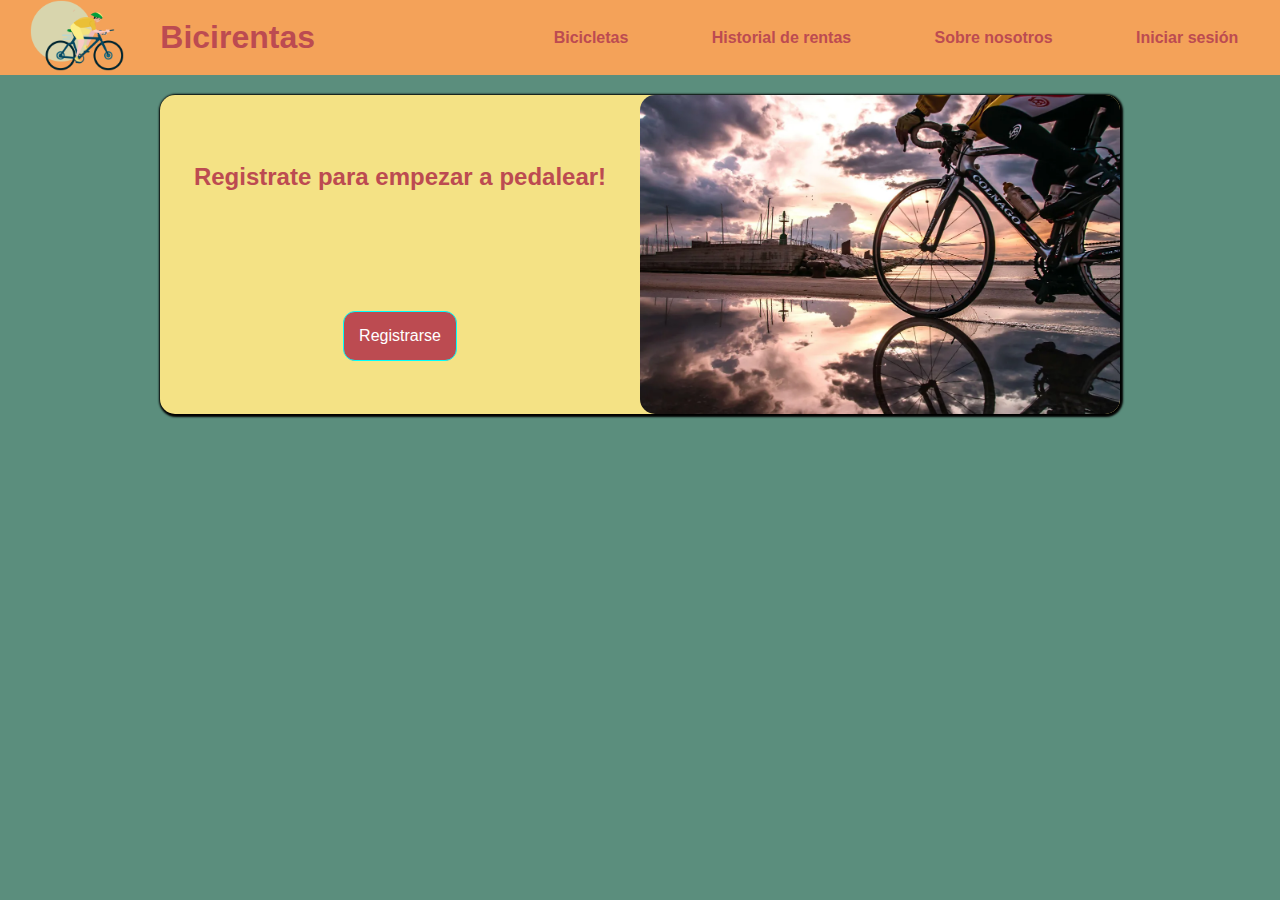
<file: index.html>
<!DOCTYPE html>
<html>
    <head lang="es">
        <meta charset="utf-8" />
        <meta name="viewport" content="width=device-width, initial-scale=1.0" />
        <title>Bicirentas</title>
        <link rel="stylesheet" href="./static/styles/estilo_global.css" />
        <link rel="stylesheet" href="./static/styles/index.css">
    </head>
    <body>
        <header>
            <nav id="nav-bar">
                <div id="contenedor-logo-nombre">
                    <a href="./index.html"><img id="logo" src="./resources/img/logo_bicicleta.png" alt="logo de bicicleta" /></a>
                    <a href="./index.html" class="enlaces-nav-bar"><h1>Bicirentas</h1></a>
                </div>
                <ul id="lista-enlaces-nav-bar">
                    <a href="./bicicletas.html" class="enlaces-nav-bar"><li>Bicicletas</li></a>
                    <a href="./historial_rentas.html" class="enlaces-nav-bar"><li>Historial de rentas</li></a>
                    <a href="./sobre_nosotros.html" class="enlaces-nav-bar"><li>Sobre nosotros</li></a>
                    <a href="./login.html" class="enlaces-nav-bar"><li>Iniciar sesión</li></a>
                </ul>
                <div id="contenedor-menu-desplegable">
                    <button id="boton-menu-desplegable"></button>
                    <div id="menu-desplegable">
                        <a href="./bicicletas.html" class="opcion-menu-desplegable">Bicicletas</a>
                        <a href="./historial_rentas.html" class="opcion-menu-desplegable">Historial de rentas</a>
                        <a href="./sobre_nosotros.html" class="opcion-menu-desplegable">Sobre nosotros</a>
                        <a href="./login.html" class="opcion-menu-desplegable">Iniciar sesión</a>
                    </div>
                </div>
            </nav>
        </header>
        <main>
            <div id="tarjeta-bienvenida">
                <div id="contenedor-texto-boton-bienvenida">
                    <h2 id="texto-bienvenida">Registrate para empezar a pedalear!</h2>
                    <a href="./registro.html" id="boton-registrarse">Registrarse</a>
                </div>
                <img src="./resources/img/imagen_bienvenida.webp" alt="" />
            </div>
        </main>
        <footer></footer>
    </body>
</html>
</file>
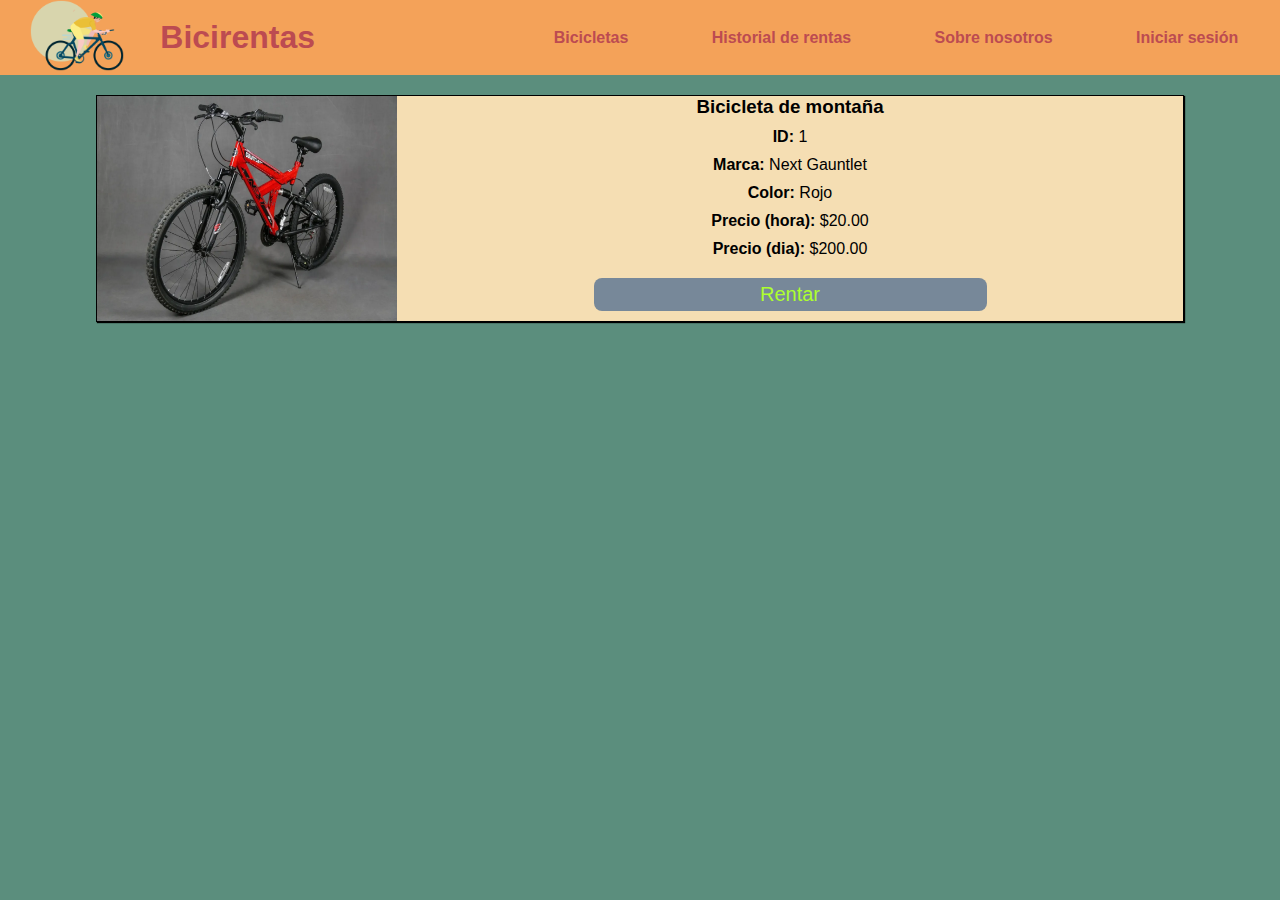
<file: bicicleta_1.html>
<!DOCTYPE html>
<html lang="es">
    <head>
        <meta charset="utf-8" />
        <meta name="viewport" content="width=device-width, initial-scale=1.0" />
        <title>Bicicleta 1</title>
        <link rel="stylesheet" href="./static/styles/estilo_global.css" />
        <link rel="stylesheet" href="./static/styles/bicicleta.css" />
    </head>
    <body>
        <header>
            <nav id="nav-bar">
                <div id="contenedor-logo-nombre">
                    <a href="./index.html"><img id="logo" src="./resources/img/logo_bicicleta.png" alt="logo de bicicleta" /></a>
                    <a href="./index.html" class="enlaces-nav-bar"><h1>Bicirentas</h1></a>
                </div>
                <ul id="lista-enlaces-nav-bar">
                    <a href="./bicicletas.html" class="enlaces-nav-bar"><li>Bicicletas</li></a>
                    <a href="./historial_rentas.html" class="enlaces-nav-bar"><li>Historial de rentas</li></a>
                    <a href="./sobre_nosotros.html" class="enlaces-nav-bar"><li>Sobre nosotros</li></a>
                    <a href="./login.html" class="enlaces-nav-bar"><li>Iniciar sesión</li></a>
                </ul>
                <div id="contenedor-menu-desplegable">
                    <button id="boton-menu-desplegable"></button>
                    <div id="menu-desplegable">
                        <a href="./bicicletas.html" class="opcion-menu-desplegable">Bicicletas</a>
                        <a href="./historial_rentas.html" class="opcion-menu-desplegable">Historial de rentas</a>
                        <a href="./sobre_nosotros.html" class="opcion-menu-desplegable">Sobre nosotros</a>
                        <a href="./login.html" class="opcion-menu-desplegable">Iniciar sesión</a>
                    </div>
                </div>
            </nav>
        </header>
        <div id="tarjeta-bicicleta">
            <img src="./resources/img/img_bicicletas/bicicleta_1.webp" alt="">
            <div id="informacion-bicicleta">
                <h3>Bicicleta de montaña</h3>
                <p><span class="bold">ID:</span> 1</p>
                <p><span class="bold">Marca:</span> Next Gauntlet</p>
                <p><span class="bold">Color:</span> Rojo</p>
                <p><span class="bold">Precio (hora):</span> $20.00</p>
                <p><span class="bold">Precio (dia):</span> $200.00</p>
                <a href="#">Rentar</a>
            </div>
        </div>
    </body>
</html>
</file>
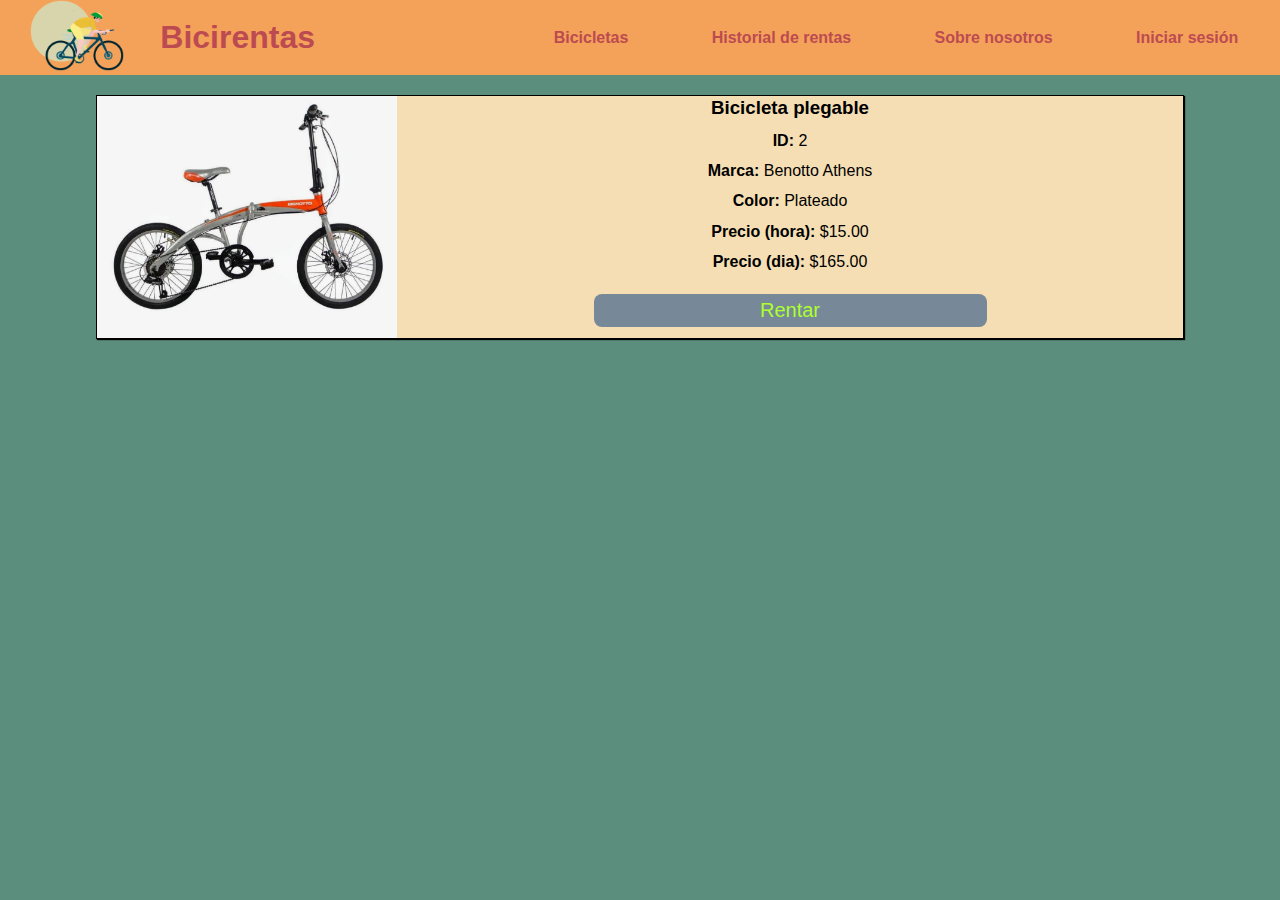
<file: bicicleta_2.html>
<!DOCTYPE html>
<html lang="es">
    <head>
        <meta charset="utf-8" />
        <meta name="viewport" content="width=device-width, initial-scale=1.0" />
        <title>Bicicleta 2</title>
        <link rel="stylesheet" href="./static/styles/estilo_global.css" />
        <link rel="stylesheet" href="./static/styles/bicicleta.css" />
    </head>
    <body>
        <header>
            <nav id="nav-bar">
                <div id="contenedor-logo-nombre">
                    <a href="./index.html"><img id="logo" src="./resources/img/logo_bicicleta.png" alt="logo de bicicleta" /></a>
                    <a href="./index.html" class="enlaces-nav-bar"><h1>Bicirentas</h1></a>
                </div>
                <ul id="lista-enlaces-nav-bar">
                    <a href="./bicicletas.html" class="enlaces-nav-bar"><li>Bicicletas</li></a>
                    <a href="./historial_rentas.html" class="enlaces-nav-bar"><li>Historial de rentas</li></a>
                    <a href="./sobre_nosotros.html" class="enlaces-nav-bar"><li>Sobre nosotros</li></a>
                    <a href="./login.html" class="enlaces-nav-bar"><li>Iniciar sesión</li></a>
                </ul>
                <div id="contenedor-menu-desplegable">
                    <button id="boton-menu-desplegable"></button>
                    <div id="menu-desplegable">
                        <a href="./bicicletas.html" class="opcion-menu-desplegable">Bicicletas</a>
                        <a href="./historial_rentas.html" class="opcion-menu-desplegable">Historial de rentas</a>
                        <a href="./sobre_nosotros.html" class="opcion-menu-desplegable">Sobre nosotros</a>
                        <a href="./login.html" class="opcion-menu-desplegable">Iniciar sesión</a>
                    </div>
                </div>
            </nav>
        </header>
        <div id="tarjeta-bicicleta">
            <img src="./resources/img/img_bicicletas/bicicleta_2.webp" alt="">
            <div id="informacion-bicicleta">
                <h3>Bicicleta plegable</h3>
                <p><span class="bold">ID:</span> 2</p>
                <p><span class="bold">Marca:</span> Benotto Athens</p>
                <p><span class="bold">Color:</span> Plateado</p>
                <p><span class="bold">Precio (hora):</span> $15.00</p>
                <p><span class="bold">Precio (dia):</span> $165.00</p>
                <a href="#">Rentar</a>
            </div>
        </div>
    </body>
</html>
</file>
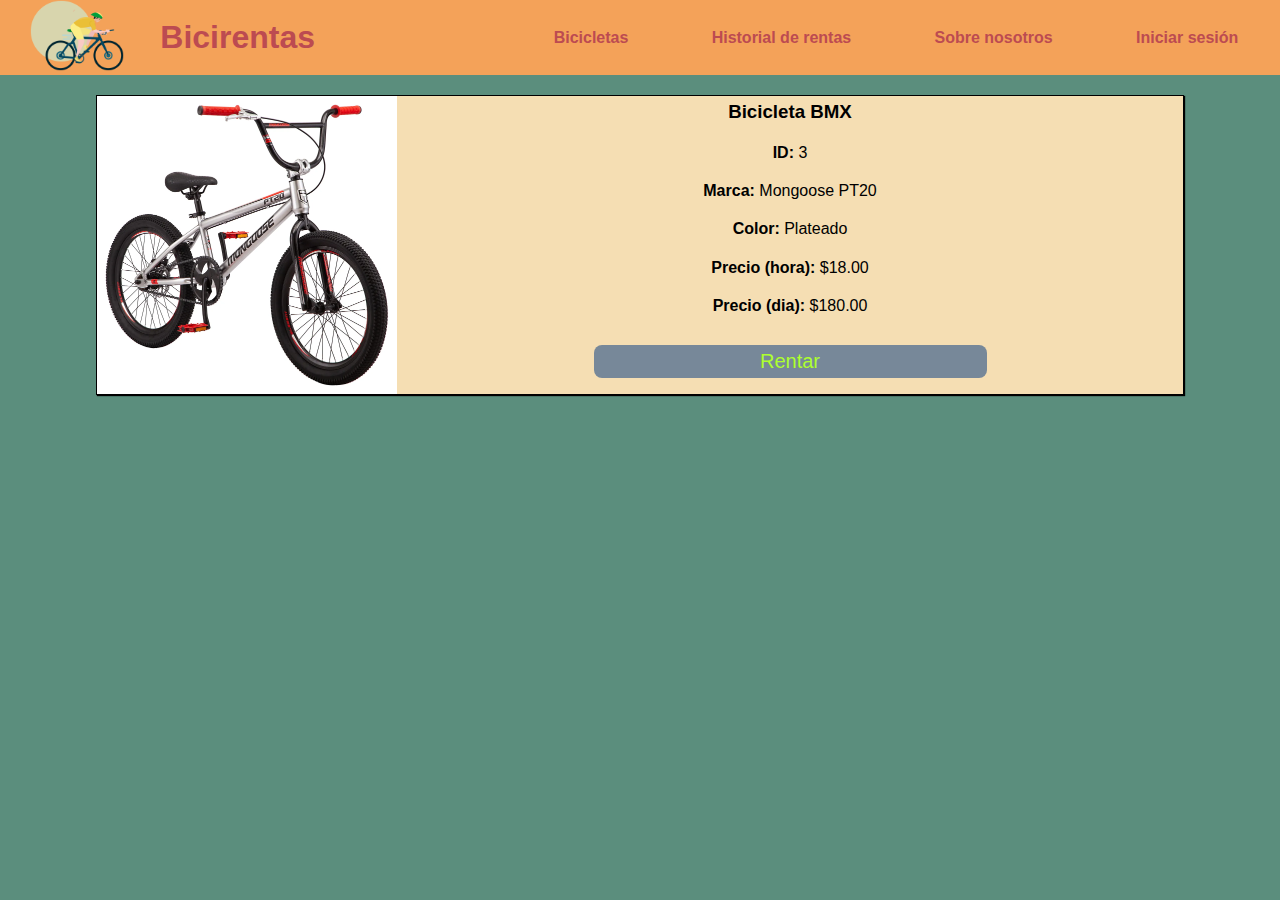
<file: bicicleta_3.html>
<!DOCTYPE html>
<html lang="es">
    <head>
        <meta charset="utf-8" />
        <meta name="viewport" content="width=device-width, initial-scale=1.0" />
        <title>Bicicleta 3</title>
        <link rel="stylesheet" href="./static/styles/estilo_global.css" />
        <link rel="stylesheet" href="./static/styles/bicicleta.css" />
    </head>
    <body>
        <header>
            <nav id="nav-bar">
                <div id="contenedor-logo-nombre">
                    <a href="./index.html"><img id="logo" src="./resources/img/logo_bicicleta.png" alt="logo de bicicleta" /></a>
                    <a href="./index.html" class="enlaces-nav-bar"><h1>Bicirentas</h1></a>
                </div>
                <ul id="lista-enlaces-nav-bar">
                    <a href="./bicicletas.html" class="enlaces-nav-bar"><li>Bicicletas</li></a>
                    <a href="./historial_rentas.html" class="enlaces-nav-bar"><li>Historial de rentas</li></a>
                    <a href="./sobre_nosotros.html" class="enlaces-nav-bar"><li>Sobre nosotros</li></a>
                    <a href="./login.html" class="enlaces-nav-bar"><li>Iniciar sesión</li></a>
                </ul>
                <div id="contenedor-menu-desplegable">
                    <button id="boton-menu-desplegable"></button>
                    <div id="menu-desplegable">
                        <a href="./bicicletas.html" class="opcion-menu-desplegable">Bicicletas</a>
                        <a href="./historial_rentas.html" class="opcion-menu-desplegable">Historial de rentas</a>
                        <a href="./sobre_nosotros.html" class="opcion-menu-desplegable">Sobre nosotros</a>
                        <a href="./login.html" class="opcion-menu-desplegable">Iniciar sesión</a>
                    </div>
                </div>
            </nav>
        </header>
        <div id="tarjeta-bicicleta">
            <img src="./resources/img/img_bicicletas/bicicleta_3.webp" alt="">
            <div id="informacion-bicicleta">
                <h3>Bicicleta BMX</h3>
                <p><span class="bold">ID:</span> 3</p>
                <p><span class="bold">Marca:</span> Mongoose PT20</p>
                <p><span class="bold">Color:</span> Plateado</p>
                <p><span class="bold">Precio (hora):</span> $18.00</p>
                <p><span class="bold">Precio (dia):</span> $180.00</p>
                <a href="#">Rentar</a>
            </div>
        </div>
    </body>
</html>
</file>
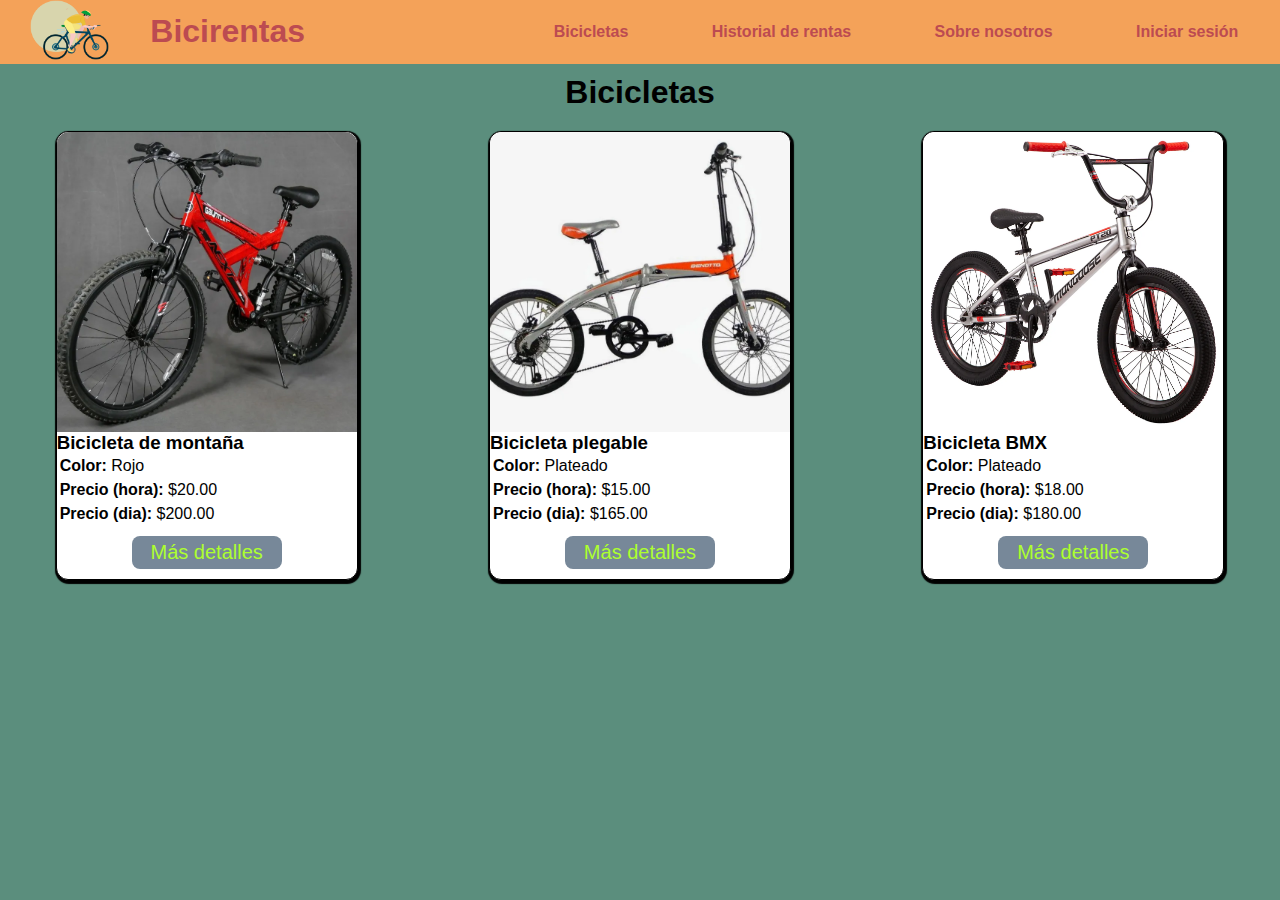
<file: bicicletas.html>
<!DOCTYPE html>
<html lang="es">
    <head>
        <meta charset="utf-8" />
        <meta name="viewport" content="width=device-width, initial-scale=1.0" />
        <title>Bicicletas</title>
        <link rel="stylesheet" href="./static/styles/estilo_global.css" />
        <link rel="stylesheet" href="./static/styles/bicicletas.css" />
    </head>
    <body>
        <header>
            <nav id="nav-bar">
                <div id="contenedor-logo-nombre">
                    <a href="./index.html"><img id="logo" src="./resources/img/logo_bicicleta.png" alt="logo de bicicleta" /></a>
                    <a href="./index.html" class="enlaces-nav-bar"><h1>Bicirentas</h1></a>
                </div>
                <ul id="lista-enlaces-nav-bar">
                    <a href="./bicicletas.html" class="enlaces-nav-bar"><li>Bicicletas</li></a>
                    <a href="./historial_rentas.html" class="enlaces-nav-bar"><li>Historial de rentas</li></a>
                    <a href="./sobre_nosotros.html" class="enlaces-nav-bar"><li>Sobre nosotros</li></a>
                    <a href="./login.html" class="enlaces-nav-bar"><li>Iniciar sesión</li></a>
                </ul>
                <div id="contenedor-menu-desplegable">
                    <button id="boton-menu-desplegable"></button>
                    <div id="menu-desplegable">
                        <a href="./bicicletas.html" class="opcion-menu-desplegable">Bicicletas</a>
                        <a href="./historial_rentas.html" class="opcion-menu-desplegable">Historial de rentas</a>
                        <a href="./sobre_nosotros.html" class="opcion-menu-desplegable">Sobre nosotros</a>
                        <a href="./login.html" class="opcion-menu-desplegable">Iniciar sesión</a>
                    </div>
                </div>
            </nav>
        </header>
        <h1>Bicicletas</h1>
        <div id="contenedor-bicicletas">
            <div class="bicicleta">
                <img src="./resources/img/img_bicicletas/bicicleta_1.webp" alt="">
                <h3>Bicicleta de montaña</h3>
                <p><span class="bold">Color:</span> Rojo</p>
                <p><span class="bold">Precio (hora):</span> $20.00</p>
                <p><span class="bold">Precio (dia):</span> $200.00</p>
                <a href="./bicicleta_1.html">Más detalles</a>
            </div>
            <div class="bicicleta">
                <img src="./resources/img/img_bicicletas/bicicleta_2.webp" alt="">
                <h3>Bicicleta plegable</h3>
                <p><span class="bold">Color:</span> Plateado</p>
                <p><span class="bold">Precio (hora):</span> $15.00</p>
                <p><span class="bold">Precio (dia):</span> $165.00</p>
                <a href="./bicicleta_2.html">Más detalles</a>
            </div>
            <div class="bicicleta">
                <img src="./resources/img/img_bicicletas/bicicleta_3.webp" alt="">
                <h3>Bicicleta BMX</h3>
                <p><span class="bold">Color:</span> Plateado</p>
                <p><span class="bold">Precio (hora):</span> $18.00</p>
                <p><span class="bold">Precio (dia):</span> $180.00</p>
                <a href="./bicicleta_3.html">Más detalles</a>
            </div>
        </div>
    </body>
</html>
</file>
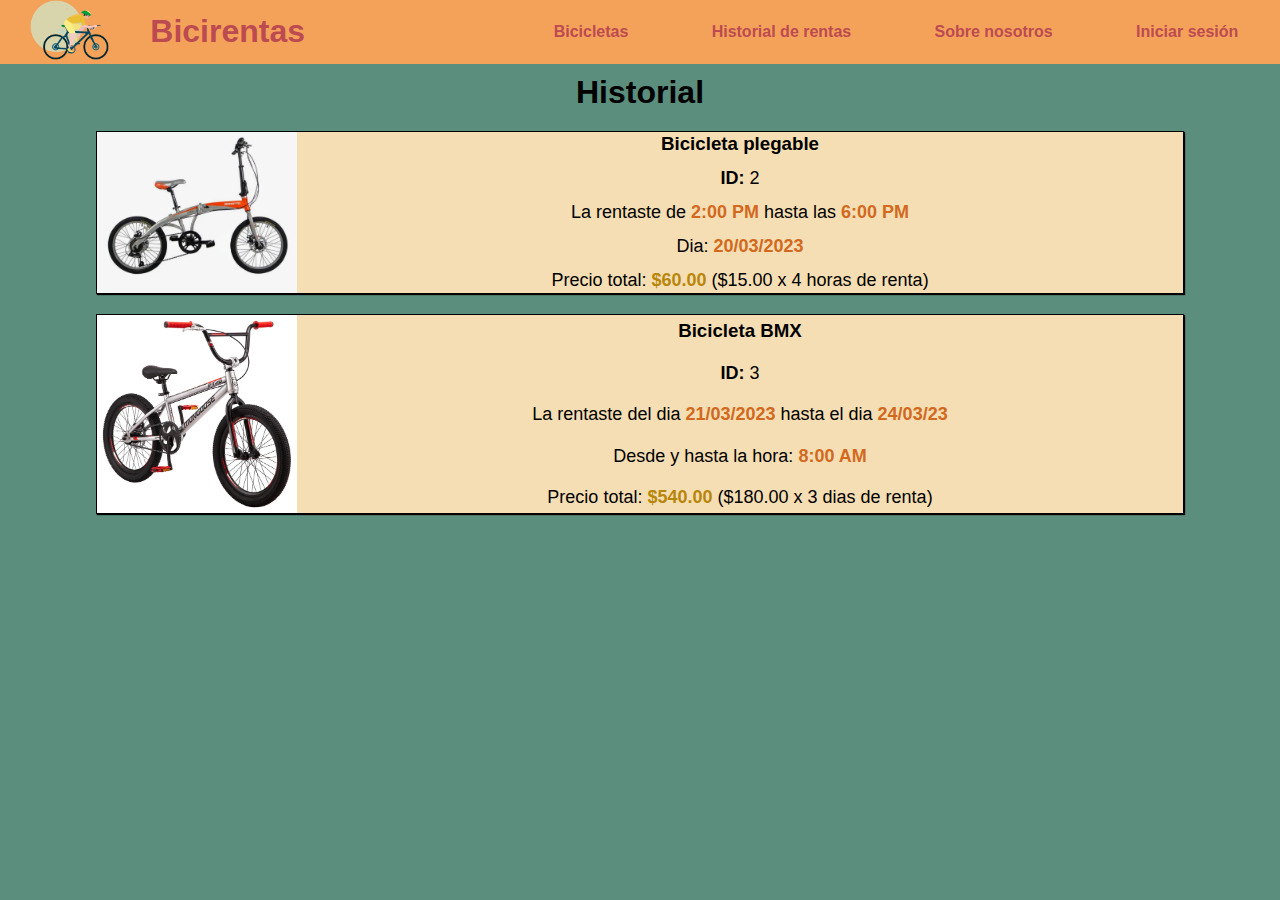
<file: historial_rentas.html>
<!DOCTYPE html>
<html lang="es">
    <head>
        <meta charset="utf-8" />
        <meta name="viewport" content="width=device-width, initial-scale=1.0" />
        <title>Historial de rentas</title>
        <link rel="stylesheet" href="./static/styles/estilo_global.css" />
        <link rel="stylesheet" href="./static/styles/historial_rentas.css" />
    </head>
    <body>
        <header>
            <nav id="nav-bar">
                <div id="contenedor-logo-nombre">
                    <a href="./index.html"><img id="logo" src="./resources/img/logo_bicicleta.png" alt="logo de bicicleta" /></a>
                    <a href="./index.html" class="enlaces-nav-bar"><h1>Bicirentas</h1></a>
                </div>
                <ul id="lista-enlaces-nav-bar">
                    <a href="./bicicletas.html" class="enlaces-nav-bar"><li>Bicicletas</li></a>
                    <a href="./historial_rentas.html" class="enlaces-nav-bar"><li>Historial de rentas</li></a>
                    <a href="./sobre_nosotros.html" class="enlaces-nav-bar"><li>Sobre nosotros</li></a>
                    <a href="./login.html" class="enlaces-nav-bar"><li>Iniciar sesión</li></a>
                </ul>
                <div id="contenedor-menu-desplegable">
                    <button id="boton-menu-desplegable"></button>
                    <div id="menu-desplegable">
                        <a href="./bicicletas.html" class="opcion-menu-desplegable">Bicicletas</a>
                        <a href="./historial_rentas.html" class="opcion-menu-desplegable">Historial de rentas</a>
                        <a href="./sobre_nosotros.html" class="opcion-menu-desplegable">Sobre nosotros</a>
                        <a href="./login.html" class="opcion-menu-desplegable">Iniciar sesión</a>
                    </div>
                </div>
            </nav>
        </header>
        <h1>Historial</h1>
        <div id="contenedor-rentas">
            <div id="tarjeta-renta">
                <img src="./resources/img/img_bicicletas/bicicleta_2.webp" alt="">
                <div id="informacion-renta">
                    <h3>Bicicleta plegable</h3>
                    <p><span class="bold">ID:</span> 2</p>
                    <p>La rentaste de <span class="tiempo bold">2:00 PM</span> hasta las <span class="tiempo bold">6:00 PM</span></p>
                    <p>Dia: <span class="tiempo bold">20/03/2023</span></p>
                    <p>Precio total: <span class="precio-total bold">$60.00</span> ($15.00 x 4 horas de renta)</p>
                </div>
            </div>
            <div id="tarjeta-renta">
                <img src="./resources/img/img_bicicletas/bicicleta_3.webp" alt="">
                <div id="informacion-renta">
                    <h3>Bicicleta BMX</h3>
                    <p><span class="bold">ID:</span> 3</p>
                    <p>La rentaste del dia <span class="tiempo bold">21/03/2023</span> hasta el dia <span class="tiempo bold">24/03/23</span></p>
                    <p>Desde y hasta la hora: <span class="tiempo bold">8:00 AM</span></p>
                    <p>Precio total: <span class="precio-total bold">$540.00</span> ($180.00 x 3 dias de renta)</p>
                </div>
            </div>
        </div>
    </body>
</html>
</file>
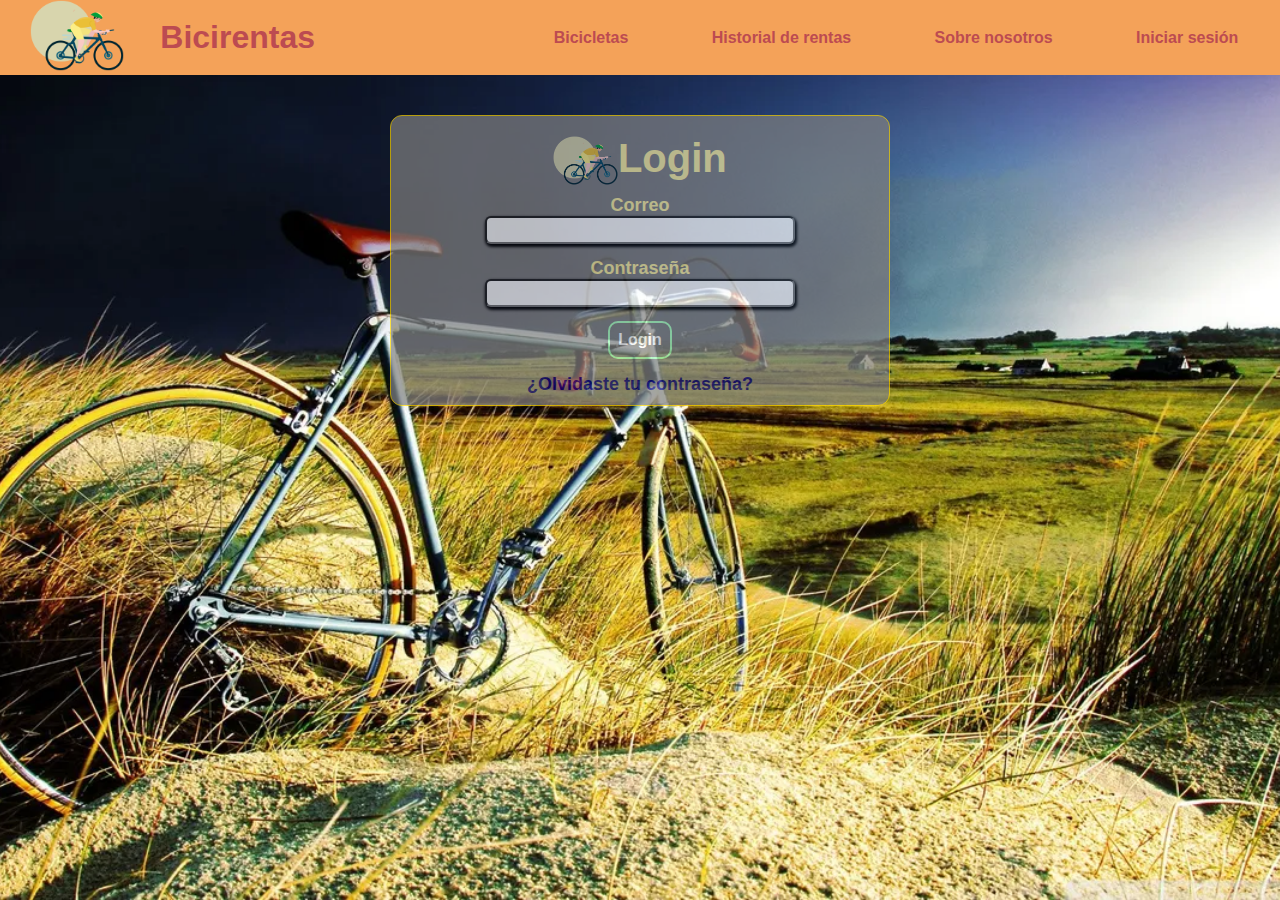
<file: login.html>
<!DOCTYPE html>
<html lang="es">
    <head>
        <meta charset="utf-8" />
        <meta name="viewport" content="width=device-width, initial-scale=1.0" />
        <title>Login</title>
        <link rel="stylesheet" href="./static/styles/estilo_global.css" />
        <link rel="stylesheet" href="./static/styles/login.css" />
    </head>
    <body>
        <header>
            <nav id="nav-bar">
                <div id="contenedor-logo-nombre">
                    <a href="./index.html"><img id="logo" src="./resources/img/logo_bicicleta.png" alt="logo de bicicleta" /></a>
                    <a href="./index.html" class="enlaces-nav-bar"><h1>Bicirentas</h1></a>
                </div>
                <ul id="lista-enlaces-nav-bar">
                    <a href="./bicicletas.html" class="enlaces-nav-bar"><li>Bicicletas</li></a>
                    <a href="./historial_rentas.html" class="enlaces-nav-bar"><li>Historial de rentas</li></a>
                    <a href="./sobre_nosotros.html" class="enlaces-nav-bar"><li>Sobre nosotros</li></a>
                    <a href="./login.html" class="enlaces-nav-bar"><li>Iniciar sesión</li></a>
                </ul>
                <div id="contenedor-menu-desplegable">
                    <button id="boton-menu-desplegable"></button>
                    <div id="menu-desplegable">
                        <a href="./bicicletas.html" class="opcion-menu-desplegable">Bicicletas</a>
                        <a href="./historial_rentas.html" class="opcion-menu-desplegable">Historial de rentas</a>
                        <a href="./sobre_nosotros.html" class="opcion-menu-desplegable">Sobre nosotros</a>
                        <a href="./login.html" class="opcion-menu-desplegable">Iniciar sesión</a>
                    </div>
                </div>
            </nav>
        </header>
        <div id="contenedor-imagen-fondo">
            <img id="imagen-fondo" src="./resources/img/fondo_login.webp" />
        </div>
        <div id="contenedor-formulario">
            <div id="encabezado-formulario">
                <img src="./resources/img/logo_bicicleta.png" alt="logo de bicicleta">
                <h1>Login</h1>
            </div>
            <form action="" method="post" id="formulario-login">
                <div class="contenedor-label-inputs">
                    <label for="correo">Correo</label>
                    <input type="email" id="correo" name="correo" required />
                </div>
                <div class="contenedor-label-inputs">
                    <label for="contrasenia">Contraseña</label>
                    <input type="password" id="contrasenia" name="contrasenia" required />
                </div>
                <input type="button" id="boton-login" value="Login"/>
            </form>
            <a href="#" id="link_contrasenia_olvidada">¿Olvidaste tu contraseña?</a>
        </div>
    </body>
</html>
</file>
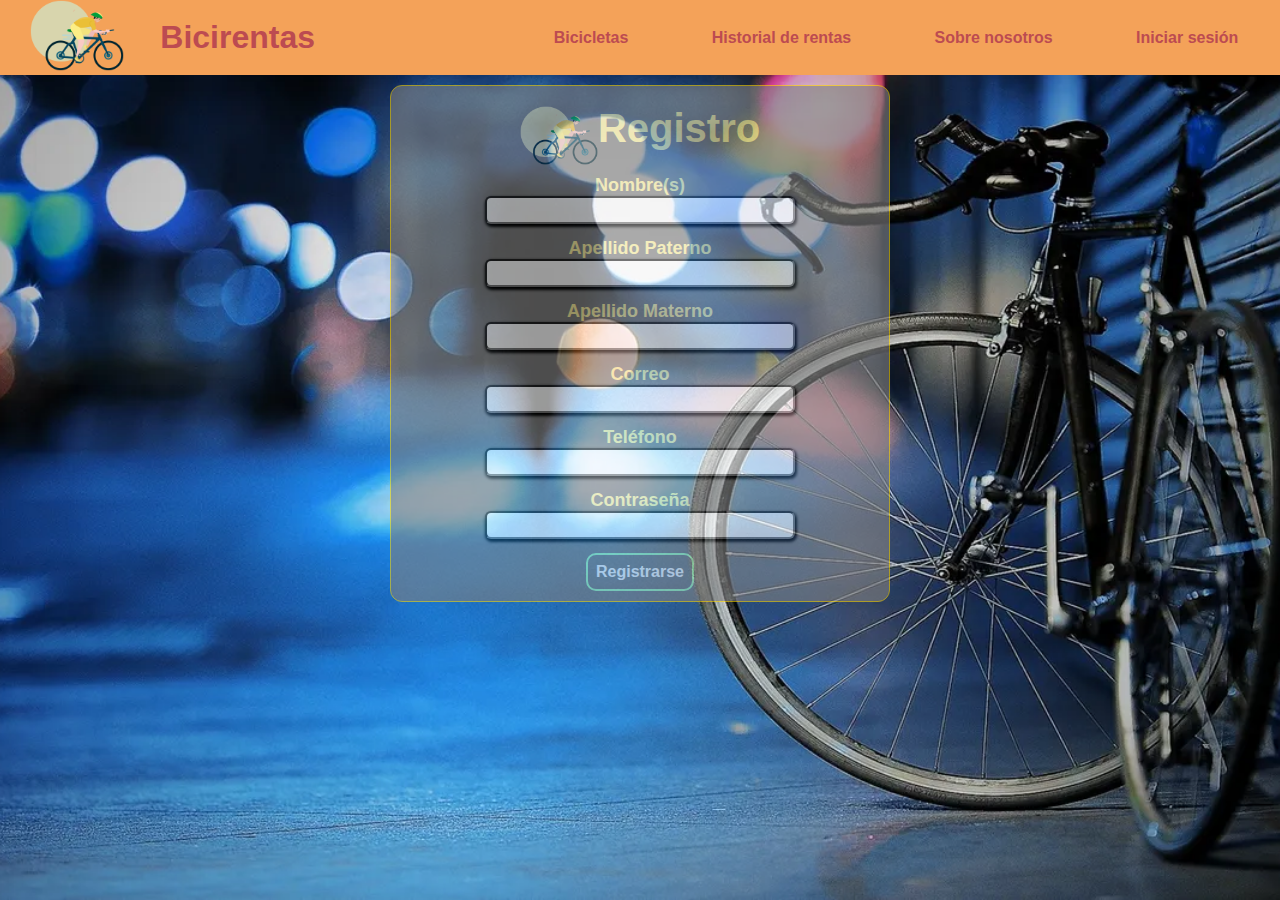
<file: registro.html>
<!DOCTYPE html>
<html lang="es">
    <head>
        <meta charset="utf-8" />
        <meta name="viewport" content="width=device-width, initial-scale=1.0" />
        <title>Registro</title>
        <link rel="stylesheet" href="./static/styles/estilo_global.css" />
        <link rel="stylesheet" href="./static/styles/registro.css" />
    </head>
    <body>
        <header>
            <nav id="nav-bar">
                <div id="contenedor-logo-nombre">
                    <a href="./index.html"><img id="logo" src="./resources/img/logo_bicicleta.png" alt="logo de bicicleta" /></a>
                    <a href="./index.html" class="enlaces-nav-bar"><h1>Bicirentas</h1></a>
                </div>
                <ul id="lista-enlaces-nav-bar">
                    <a href="./bicicletas.html" class="enlaces-nav-bar"><li>Bicicletas</li></a>
                    <a href="./historial_rentas.html" class="enlaces-nav-bar"><li>Historial de rentas</li></a>
                    <a href="./sobre_nosotros.html" class="enlaces-nav-bar"><li>Sobre nosotros</li></a>
                    <a href="./login.html" class="enlaces-nav-bar"><li>Iniciar sesión</li></a>
                </ul>
                <div id="contenedor-menu-desplegable">
                    <button id="boton-menu-desplegable"></button>
                    <div id="menu-desplegable">
                        <a href="./bicicletas.html" class="opcion-menu-desplegable">Bicicletas</a>
                        <a href="./historial_rentas.html" class="opcion-menu-desplegable">Historial de rentas</a>
                        <a href="./sobre_nosotros.html" class="opcion-menu-desplegable">Sobre nosotros</a>
                        <a href="./login.html" class="opcion-menu-desplegable">Iniciar sesión</a>
                    </div>
                </div>
            </nav>
        </header>
        <div id="contenedor-imagen-fondo">
            <img id="imagen-fondo" src="./resources/img/fondo_registro.webp" />
        </div>
        <div id="contenedor-formulario">
            <div id="encabezado-formulario">
                <img src="./resources/img/logo_bicicleta.png" alt="logo de bicicleta">
                <h1>Registro</h1>
            </div>
            <form action="" method="post" id="formulario-registro">
                <div class="contenedor-label-inputs">
                    <label for="nombre">Nombre(s)</label>
                    <input type="text" id="nombre" name="nombre"  required />
                </div>
                <div class="contenedor-label-inputs">
                    <label for="apellido_paterno">Apellido Paterno</label>
                    <input type="text" id="apellido_paterno" name="apellido_paterno" required />
                </div>
                <div class="contenedor-label-inputs">
                    <label for="apellido_materno">Apellido Materno</label>
                    <input type="text" id="apellido_materno" name="apellido_materno" required />
                </div>
                <div class="contenedor-label-inputs">
                    <label for="correo">Correo</label>
                    <input type="email" id="correo" name="correo" required />
                </div>
                <div class="contenedor-label-inputs">
                    <label for="telefono">Teléfono</label>
                    <input type="tel" id="telefono" name="telefono" required />
                </div>
                <div class="contenedor-label-inputs">
                    <label for="contrasenia">Contraseña</label>
                    <input type="password" id="contrasenia" name="contrasenia" required />
                </div>
                <input type="button" id="boton-registrarse" value="Registrarse"/>
            </form>
        </div>
    </body>
</html>
</file>
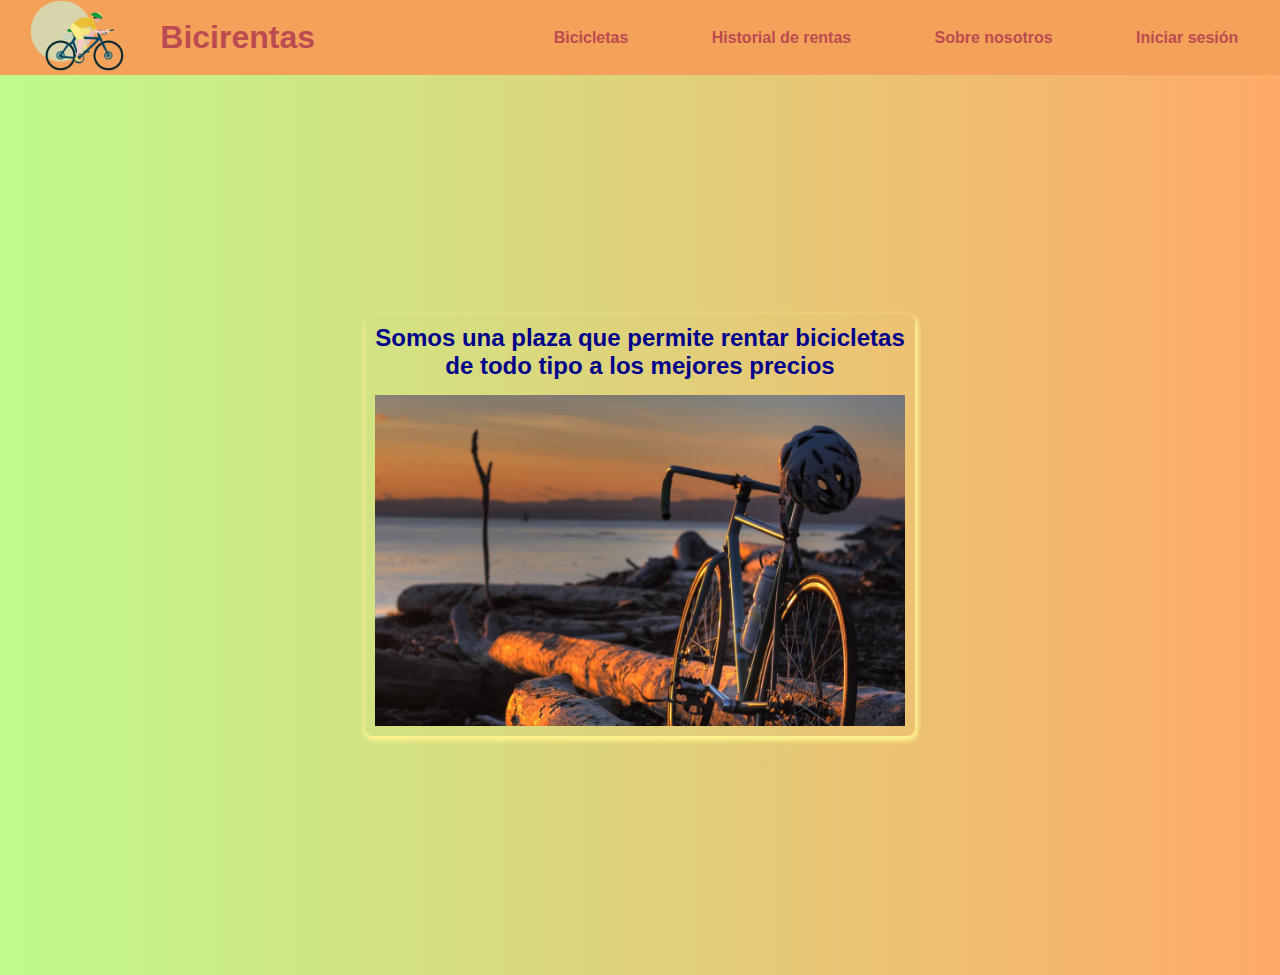
<file: sobre_nosotros.html>
<!DOCTYPE html>
<html lang="es">
    <head>
        <meta charset="utf-8" />
        <meta name="viewport" content="width=device-width, initial-scale=1.0" />
        <title>Sobre nosotros</title>
        <link rel="stylesheet" href="./static/styles/estilo_global.css" />
        <link rel="stylesheet" href="./static/styles/sobre_nosotros.css" />
    </head>
    <body>
        <header>
            <nav id="nav-bar">
                <div id="contenedor-logo-nombre">
                    <a href="./index.html"><img id="logo" src="./resources/img/logo_bicicleta.png" alt="logo de bicicleta" /></a>
                    <a href="./index.html" class="enlaces-nav-bar"><h1>Bicirentas</h1></a>
                </div>
                <ul id="lista-enlaces-nav-bar">
                    <a href="./bicicletas.html" class="enlaces-nav-bar"><li>Bicicletas</li></a>
                    <a href="./historial_rentas.html" class="enlaces-nav-bar"><li>Historial de rentas</li></a>
                    <a href="./sobre_nosotros.html" class="enlaces-nav-bar"><li>Sobre nosotros</li></a>
                    <a href="./login.html" class="enlaces-nav-bar"><li>Iniciar sesión</li></a>
                </ul>
                <div id="contenedor-menu-desplegable">
                    <button id="boton-menu-desplegable"></button>
                    <div id="menu-desplegable">
                        <a href="./bicicletas.html" class="opcion-menu-desplegable">Bicicletas</a>
                        <a href="./historial_rentas.html" class="opcion-menu-desplegable">Historial de rentas</a>
                        <a href="./sobre_nosotros.html" class="opcion-menu-desplegable">Sobre nosotros</a>
                        <a href="./login.html" class="opcion-menu-desplegable">Iniciar sesión</a>
                    </div>
                </div>
            </nav>
        </header>
        <div id="contenedor-informacion">
            <div id="tarjeta-informacion">
                <p>Somos una plaza que permite rentar bicicletas de todo tipo a los mejores precios</p>
                <img src="./resources/img/imagen_sobre_nosotros.webp" alt="Imagen de una bicicleta" />
            </div>
        </div>
    </body>
</html>
</file>
<file: static/styles/estilo_global.css>
* {
    box-sizing: border-box;
    margin: 0;
    padding: 0;
}

body {
    background-color: #5B8E7D;
    font-family: 'Gill Sans MT', sans-serif;
}

#nav-bar {
    width: 100%;
    display: flex;
    flex-direction: row;
    background-color: #F4A259;
    flex-wrap: nowrap;
    justify-content: space-between;
    align-items: center;
    font-family:Verdana, Geneva, Tahoma, sans-serif;
}

#contenedor-logo-nombre {
    display: flex;
    flex-direction: row;
    justify-content: space-evenly;
    align-items: center;
    width: 40%;
    max-width: 300px;
    margin: 0 15px;
}

.enlaces-nav-bar {
    text-decoration: none;
    color: #BC4B51;
    font-weight: bold;
}

#logo {
    width: 75%;
    padding-left: 15px;
}

#lista-enlaces-nav-bar {
    display: flex;
    justify-content: space-around;
    list-style: none;
    width: 60%;
}

#lista-enlaces-nav-bar li {
    display: inline-block;
    padding: 5px 15px;
}

#contenedor-menu-desplegable {
    display: none;
    position: relative;
    min-width: 100px;
    padding-left: 15px;
}



#boton-menu-desplegable {
    border: none;
    padding: 10px;
    background-image: url("../../resources/img/icono_menu_desplegable.png");
    background-size: cover;
    background-color: transparent;
}

#menu-desplegable {
    display: none;
    position: absolute;
    min-width: 150px;
    z-index: 1;
    font-family: 'Gill Sans MT', sans-serif;
}

#contenedor-menu-desplegable:hover #menu-desplegable {
    display: block;
}

#menu-desplegable a {
    display: block;
    text-decoration: none;
    border: 1px solid black;
    background-color: #F4A259;
    color: #BC4B51;
    font-size: 20px;
}

@media (max-width: 600px) {
    #lista-enlaces-nav-bar {
        display: none;
    }

    #contenedor-menu-desplegable {
        display: inline-block;
    }

    #nav-bar {
        flex-direction: row-reverse;
    }
}
</file>
<file: static/styles/index.css>
#tarjeta-bienvenida {
    display: flex;
    border-radius: 15px;
    box-shadow: 1px 1px 2px 2px;
    width: 75%;
    margin: 20px auto;
    background-color: #F4E285;
}

#contenedor-texto-boton-bienvenida {
    width: 50%;
    display: flex;
    flex-direction: column;
    justify-content: space-around;
    align-items: center;
}

#tarjeta-bienvenida img {
    width: 50%;
    border-radius: 15px;
}

#texto-bienvenida {
    text-align: center;
    color:#BC4B51;
    padding: 15px;
}

#boton-registrarse {
    border: 1px solid cyan;
    border-radius: 12px;
    padding: 15px;
    background-color: #BC4B51;
    color: white;
    font-size: 16px;
    cursor: pointer;
    text-decoration: none;
}

#boton-registrarse:hover {
    background-color: white;
    color: #BC4B51;
}


@media (max-width: 700px) {
    #tarjeta-bienvenida {
        flex-direction: column;
        align-items: center;
    }

    #tarjeta-bienvenida img {
        width: 100%;
        border-radius: 15px;
        margin-top: 10px;
    }
}
</file>
<file: static/styles/bicicleta.css>
#tarjeta-bicicleta {
    display: flex;
    flex-direction: row;
    width: 85%;
    margin: 20px auto;
    border: 1px solid black;
    box-shadow: 1px 1px 1px black;
    background-color: wheat;
}

#informacion-bicicleta {
    display: flex;
    flex-direction: column;
    width: 100%;
    gap: 10px;
    justify-content: space-around;
    align-items: center;
}

#tarjeta-bicicleta img {
    width: 50%;
    max-width: 300px;
}

#tarjeta-bicicleta a {
    margin: 10px auto;
    text-decoration: none;
    background-color: lightslategray;
    border-radius: 8px;
    width: 50%;
    font-size: 20px;
    text-align: center;
    color: greenyellow;
    padding: 5px;
}

#tarjeta-bicicleta a:hover {
    color: white;
}

.bold {
    font-weight: bold;
}
</file>
<file: static/styles/bicicletas.css>
h1 {
    text-align: center;
    margin: 10px;
}

#contenedor-bicicletas {
    display: flex;
    flex-direction: row;
    flex-wrap: wrap;
    justify-content: space-around;
    gap: 20px;
    width: 100%;
    margin: 20px auto;
}

.bicicleta {
    display: flex;
    flex-direction: column;
    border: 1px solid black;
    border-radius: 12px;
    box-shadow: 1px 2px 1px 2px black;
    background-color: white;
}

.bicicleta img {
    width: 300px;
    height: 300px;
    object-fit: cover;
    border-radius: 12px 12px 0 0;
}

.bicicleta p {
    padding: 3px;
}

.bold {
    font-weight: bold;
}

.bicicleta a {
    margin: 10px auto;
    text-decoration: none;
    background-color: lightslategray;
    border-radius: 8px;
    width: 50%;
    font-size: 20px;
    text-align: center;
    color: greenyellow;
    padding: 5px;
}

.bicicleta a:hover {
    color: white;
}
</file>
<file: static/styles/historial_rentas.css>
h1 {
    text-align: center;
    margin: 10px;
}

#tarjeta-renta {
    display: flex;
    flex-direction: row;
    width: 85%;
    margin: 20px auto;
    border: 1px solid black;
    box-shadow: 1px 1px 1px black;
    background-color: wheat;
}

#informacion-renta {
    display: flex;
    flex-direction: column;
    width: 100%;
    gap: 10px;
    justify-content: space-around;
    align-items: center;
}

#informacion-renta p {
    font-size: 18px;
}

#tarjeta-renta img {
    width: 50%;
    max-width: 200px;
}

.bold {
    font-weight: bold;
}

.tiempo {
    color: chocolate;
}

.precio-total {
    color: darkgoldenrod;
}
</file>
<file: static/styles/login.css>
#contenedor-imagen-fondo {
    display: flex;
    position: absolute;
    width: 100%;
    height: 100%;
    top: 0;
    left: 0;
    z-index: -1;
}

#imagen-fondo {
    object-fit: cover;
    width: 100%;
    height: 100%;
}

#contenedor-formulario {
    display: flex;
    flex-direction: column;
    align-items: center;
    width: 75%;
    max-width: 500px;
    margin: 40px auto;
    background-color: gray;
    opacity: 0.7;
    border: 1px solid gold;
    border-radius: 12px;
    padding: 10px;
}

#encabezado-formulario {
    display: flex;
    flex-direction: row;
    justify-content: center;
    margin: 10px;
    color: #fbf0a0;
    font-size: 20px;
}

#encabezado-formulario img {
    width: 25%;
    max-width: 150px;
}

#formulario-login {
    display: flex;
    flex-direction: column;
    align-items: center;
    gap: 14px;
    width: 100%;
}


.contenedor-label-inputs {
    display: flex;
    flex-direction: column;
    align-items: center;
    width: 100%;
}

.contenedor-label-inputs label {
    color: #fbf0a0;
    font-weight: bold;
    font-size: 18px;
}

.contenedor-label-inputs input {
    border-radius: 6px;
    box-shadow: 1px 2px 3px 1px;
    font-size: 16px;
    width: 65%;
    height: 28px;
}

#boton-login {
    padding: 8px;
    border: 2px solid #afb;
    border-radius: 10px;
    background-color: transparent;
    color: white;
    font-size: 16px;
    font-weight: bold;
    cursor: pointer;
}

#boton-login:hover {
    background-color: black;
}

#link_contrasenia_olvidada {
    text-decoration: none;
    font-size: 18px;
    color: navy;
    font-weight: bold;
    margin-top: 15px;
}

#link_contrasenia_olvidada:hover {
    color: wheat;
}
</file>
<file: static/styles/registro.css>
#contenedor-imagen-fondo {
    display: flex;
    position: absolute;
    width: 100%;
    height: 100%;
    top: 0;
    left: 0;
    z-index: -1;
}

#imagen-fondo {
    object-fit: cover;
    width: 100%;
    height: 100%;
}


#contenedor-formulario {
    display: flex;
    flex-direction: column;
    align-items: center;
    width: 75%;
    max-width: 500px;
    margin: 10px auto;
    background-color: gray;
    opacity: 0.6;
    border: 1px solid gold;
    border-radius: 12px;
    padding: 10px;
}

#encabezado-formulario {
    display: flex;
    flex-direction: row;
    justify-content: center;
    margin: 10px;
    color: #fbf0a0;
    font-size: 20px;
}

#encabezado-formulario img {
    width: 25%;
    max-width: 150px;
}

#formulario-registro {
    display: flex;
    flex-direction: column;
    align-items: center;
    gap: 14px;
    width: 100%;
}


.contenedor-label-inputs {
    display: flex;
    flex-direction: column;
    align-items: center;
    width: 100%;
}

.contenedor-label-inputs label {
    color: #fbf0a0;
    font-weight: bold;
    font-size: 18px;
}

.contenedor-label-inputs input {
    border-radius: 6px;
    box-shadow: 1px 2px 3px 1px;
    font-size: 16px;
    width: 65%;
    height: 28px;
}

#boton-registrarse {
    padding: 8px;
    border: 2px solid #afb;
    border-radius: 10px;
    background-color: transparent;
    color: white;
    font-size: 16px;
    font-weight: bold;
    cursor: pointer;
}

#boton-registrarse:hover {
    background-color: black;
}
</file>
<file: static/styles/sobre_nosotros.css>
#contenedor-informacion {
    display: flex;
    flex-direction: column;
    align-items: center;
    justify-content: center;
    width: 100%;
    height: 100vh;
    background-image: linear-gradient(to right, #bffa8f, #fa6);
}

#tarjeta-informacion {
    display: flex;
    flex-direction: column;
    align-items: center;
    width: 75%;
    max-width: 550px;
    border-radius: 8px;
    box-shadow: 1px 3px 4px 2px #Fcf28f;
    padding: 10px;
}

#tarjeta-informacion p {
    font-family: 'Gill Sans MT', sans-serif;
    font-size: 24px;
    color: darkblue;
    font-weight: bold;
    text-align: center;
}

#tarjeta-informacion img {
    width: 100%;
    margin-top: 15px;
}
</file>
